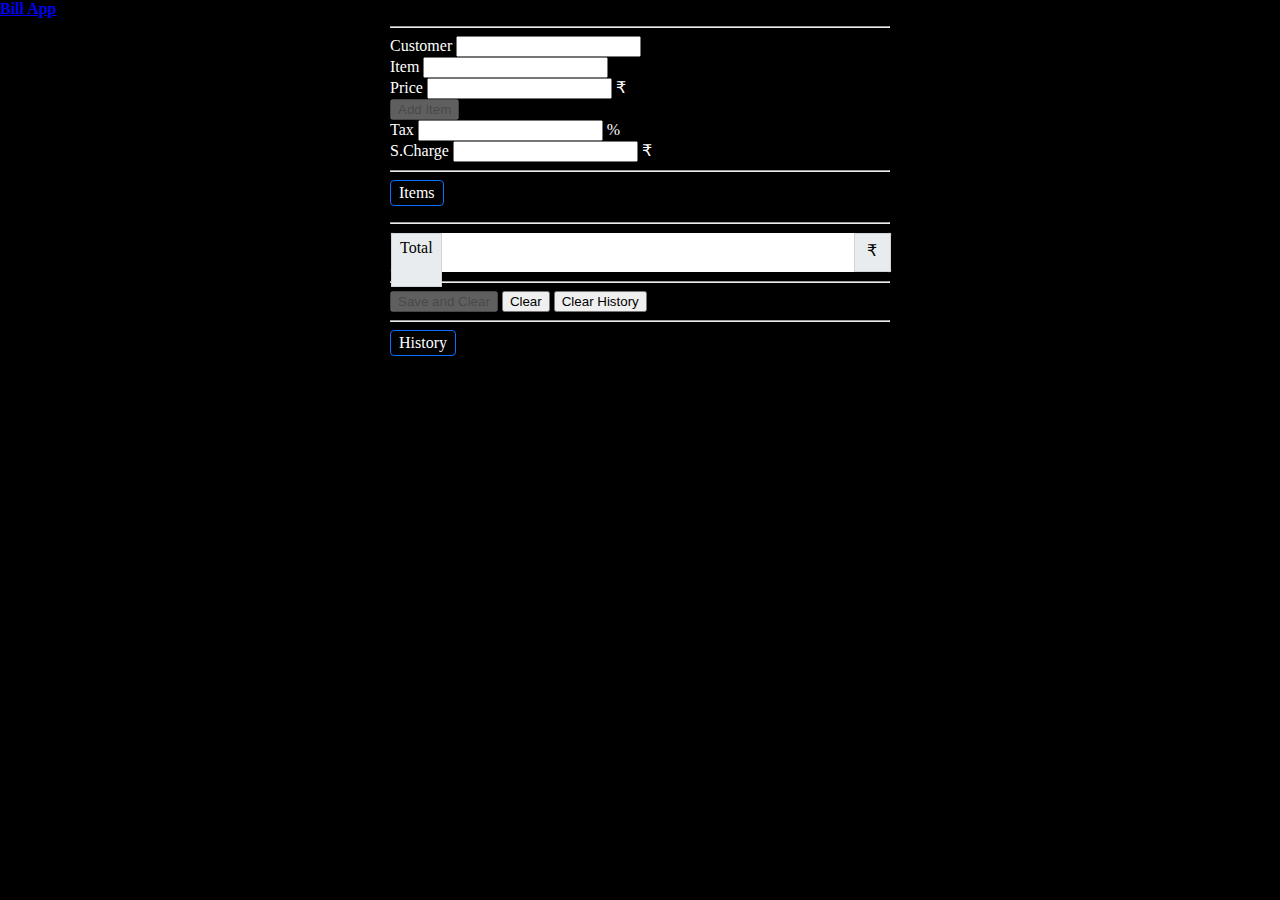
<file: index.html>
<!DOCTYPE html>
<html lang="en">

<head>
    <meta charset="UTF-8">
    <meta http-equiv="X-UA-Compatible" content="IE=edge">
    <meta name="viewport" content="width=device-width, initial-scale=1.0">
    <title>Bill-App</title>
    <link href="https://cdn.jsdelivr.net/npm/bootstrap@5.1.3/dist/css/bootstrap.min.css" rel="stylesheet"
        integrity="sha384-1BmE4kWBq78iYhFldvKuhfTAU6auU8tT94WrHftjDbrCEXSU1oBoqyl2QvZ6jIW3" crossorigin="anonymous">
    <link rel="stylesheet" href="style.min.css">
</head>

<body>
    <nav class="navbar navbar-expand-lg navbar-dark bg-dark mb-2">
        <div class="container-fluid">
            <a class="navbar-brand mx-auto" href="#">Bill App</a>  
        </div>
    </nav>

    <div class="container-main">
        <hr>
        <div class="row gx-2 gy-2">

            <div class="col-12">

                <div class="input-group">
                    <span class="input-group-text">Customer</span>
                    <input type="text" id="item-name" class="form-control customer-name" aria-label="Item Name">
                </div>

            </div>

            <div class="col-12">

                <div class="input-group">
                    <span class="input-group-text">Item</span>
                    <input type="text" id="item-name" class="form-control item-input" aria-label="Item Name">
                </div>

            </div>

            <div class="col-12">

                <div class="input-group">
                    <span class="input-group-text">Price</span>
                    <input type="number" id="item-price" min="1" step="0.01" class="form-control item-input"
                        aria-label="Item Cost">
                    <span class="input-group-text">₹</span>
                </div>

            </div>

        </div>


        <button disabled id="btn-add" class="btn btn-primary w-25 my-2 ms-auto d-block">Add Item</button>

        <div class="row gx-2 gy-2">
            <div class="col-6">
                <div class="input-group">
                    <span class="input-group-text">Tax</span>
                    <input type="number" id="tax" min="1" step="0.01" class="form-control tax-input"
                        aria-label="Tax Percentage">
                    <span class="input-group-text">%</span>
                </div>
            </div>
            <div class="col-6">
                <div class="input-group">
                    <span class="input-group-text">S.Charge</span>
                    <input type="number" id="tax" min="1" step="0.01" class="form-control tax-input"
                        aria-label="Tax Percentage">
                    <span class="input-group-text">₹</span>
                </div>
            </div>
        </div>

        <hr>

        <ul class="items">
            <div class="list-header bg-dark">Items</div>
        </ul>
        <hr>
        <div class="output-display">
            <span class="output-header">Total</span>
            <div class="output-value"></div><span class="output-unit">₹</span>
        </div>
        <hr>

        <div class="clear-buttons">
            <button class="btn btn-primary btn-large" id="btn-save-clear" disabled>Save and Clear</button>
            <button class="ms-auto btn btn-secondary btn-large" id="btn-clear">Clear</button>
            <button class="ms-auto btn btn-secondary btn-large" id="btn-clear-history">Clear History</button>
        </div>
        <hr>
        <ul class="history">
            <div class="list-header bg-dark">History</div>
        </ul>
    </div>


    <script src="https://cdn.jsdelivr.net/npm/bootstrap@5.1.3/dist/js/bootstrap.bundle.min.js"
        integrity="sha384-ka7Sk0Gln4gmtz2MlQnikT1wXgYsOg+OMhuP+IlRH9sENBO0LRn5q+8nbTov4+1p" crossorigin="anonymous">
    </script>
    <script src="food.min.js"></script>
</body>

</html>
</file>
<file: style.min.css>
body{background-color:#000;margin:0;color:#fff}.navbar-brand{font-weight:700}.container-main{width:500px;max-width:90%;margin:auto}.container{padding:.5rem;margin:.25rem 0;border-radius:.2rem}hr{margin:.5rem auto;color:#0d6efd;opacity:1}ul{padding-left:0;margin-top:.2rem;list-style:none}.list-header{border:solid 1px #0d6efd;padding:.2rem .5rem;border-radius:.25rem;margin:0 0 .5rem;width:fit-content}.list-item{margin-bottom:.5rem;margin-left:1rem;min-height:fit-content;background-color:#fff;color:#000;border-radius:.25rem;position:relative;padding:.5rem}.bill-item{margin-bottom:.5rem;min-height:fit-content;background-color:#fff;color:#000;border-radius:.25rem;position:relative;padding:.5rem}.btn-remove{position:absolute;right:0;top:0;bottom:0;background-color:red}p{width:fit-content;margin:.5rem auto .2rem;padding:.2rem .5rem;border-radius:.2rem;font-weight:700}.output-display{width:100%;height:2.4rem;margin:0 auto;border:#000 solid 1px;border-radius:.2rem;background-color:#fff;color:#000;position:relative;text-align:start}.output-header{display:inline-block;height:100%;width:fit-content;text-align:center;padding:.3rem .5rem .5rem;border:1px solid #ced4da;background-color:#e9ecef}.output-value{display:inline;padding-left:.4rem}.output-unit{position:absolute;right:0;top:0;bottom:0;width:2.2rem;padding-top:.4rem;text-align:center;border:1px solid #ced4da;background-color:#e9ecef}
</file>
